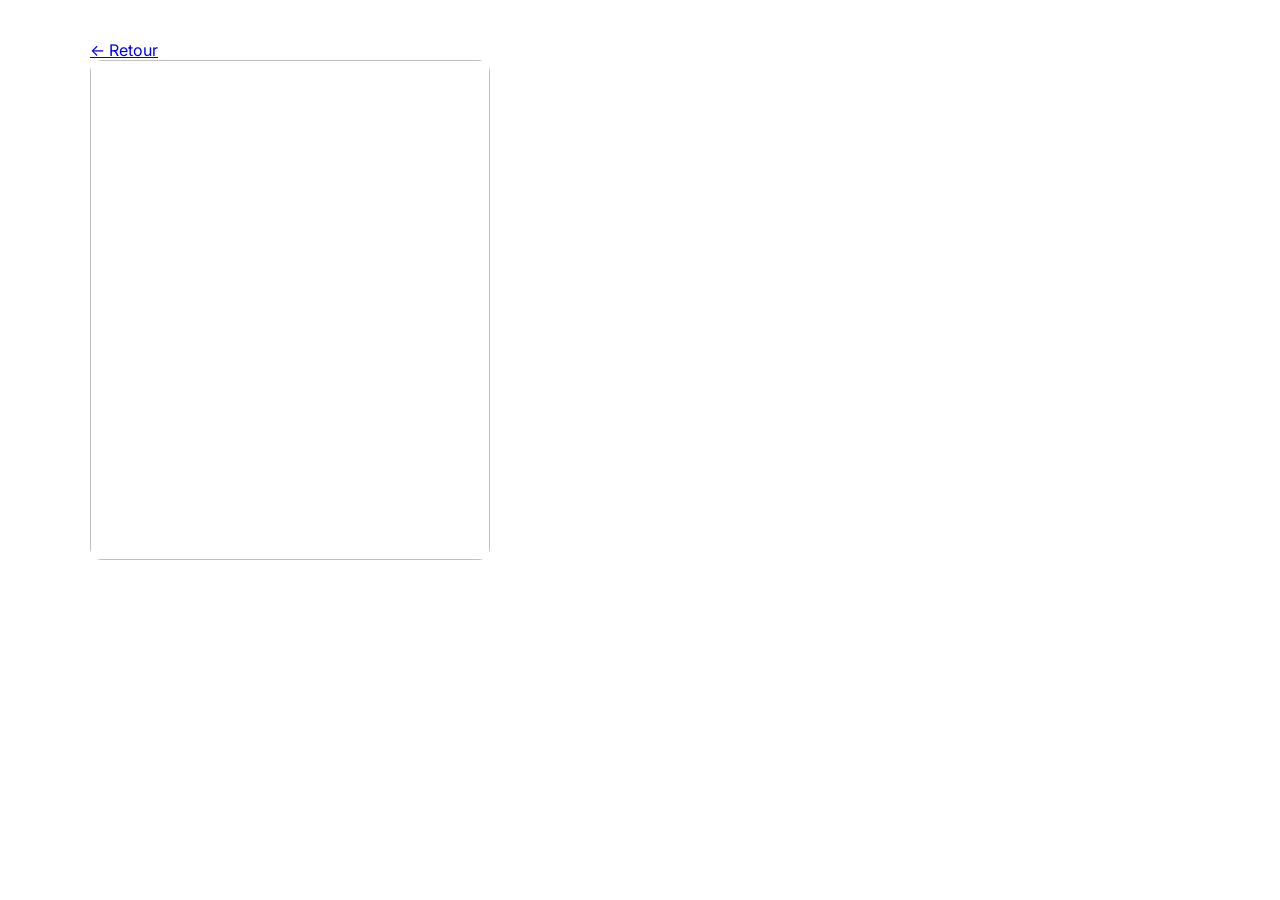
<file: product.html>
<!DOCTYPE html>
<html lang="fr">
<head>
<meta charset="UTF-8">
<title>Détail Produit</title>
<meta name="viewport" content="width=device-width, initial-scale=1.0">

<link href="https://fonts.googleapis.com/css2?family=Playfair+Display&family=Inter&display=swap" rel="stylesheet">

<style>
body{margin:0;font-family:Inter,sans-serif}

.container{
  max-width:1100px;
  margin:auto;
  padding:40px;
}

.product-layout{
  display:flex;
  gap:50px;
  flex-wrap:wrap;
}

.main-image{
  width:400px;
  height:500px;
  object-fit:cover;
  border-radius:12px;
}

.thumbnails{
  display:flex;
  gap:10px;
  margin-top:10px;
}

.thumb{
  width:70px;
  height:90px;
  object-fit:cover;
  cursor:pointer;
  opacity:.6;
}

.thumb.active{
  opacity:1;
  border:2px solid #a77a7a;
}

.product-info{
  max-width:500px;
}

.product-name{
  font-size:28px;
}

.product-price{
  font-size:22px;
  font-weight:600;
  margin-top:10px;
}

.product-source{
  color:#a77a7a;
  margin-top:5px;
}

.product-size{
  margin-top:5px;
  font-size:14px;
}
</style>
</head>

<body>

<div class="container">

<a href="index.html">← Retour</a>

<div class="product-layout">

<div>
<img class="main-image">
<div class="thumbnails"></div>
</div>

<div class="product-info">
<h2 class="product-name"></h2>
<p class="product-description"></p>
<p class="product-source"></p>
<p class="product-size"></p>
</div>

</div>

</div>

<script>
const id=new URLSearchParams(window.location.search).get("id");

fetch("json/products.json")
.then(res=>res.json())
.then(products=>{

const p=products.find(x=>x.id===id);
if(!p) return;

document.querySelector(".product-name").textContent=p.name;
document.querySelector(".product-description").textContent=p.description;
document.querySelector(".product-source").textContent="Source : "+p.source;

/* ✅ taille uniquement si existe */
const sizeEl=document.querySelector(".product-size");

if(p.size){
  sizeEl.textContent="Taille : "+p.size;
}else{
  sizeEl.style.display="none";
}

const main=document.querySelector(".main-image");
const thumbs=document.querySelector(".thumbnails");

main.src=p.images[0];

p.images.forEach((src,i)=>{
const img=document.createElement("img");
img.src=src;
img.className="thumb";

if(i===0) img.classList.add("active");

img.onclick=()=>{
main.src=src;
document.querySelectorAll(".thumb").forEach(t=>t.classList.remove("active"));
img.classList.add("active");
};

thumbs.appendChild(img);
});

});
</script>

</body>
</html>
</file>
